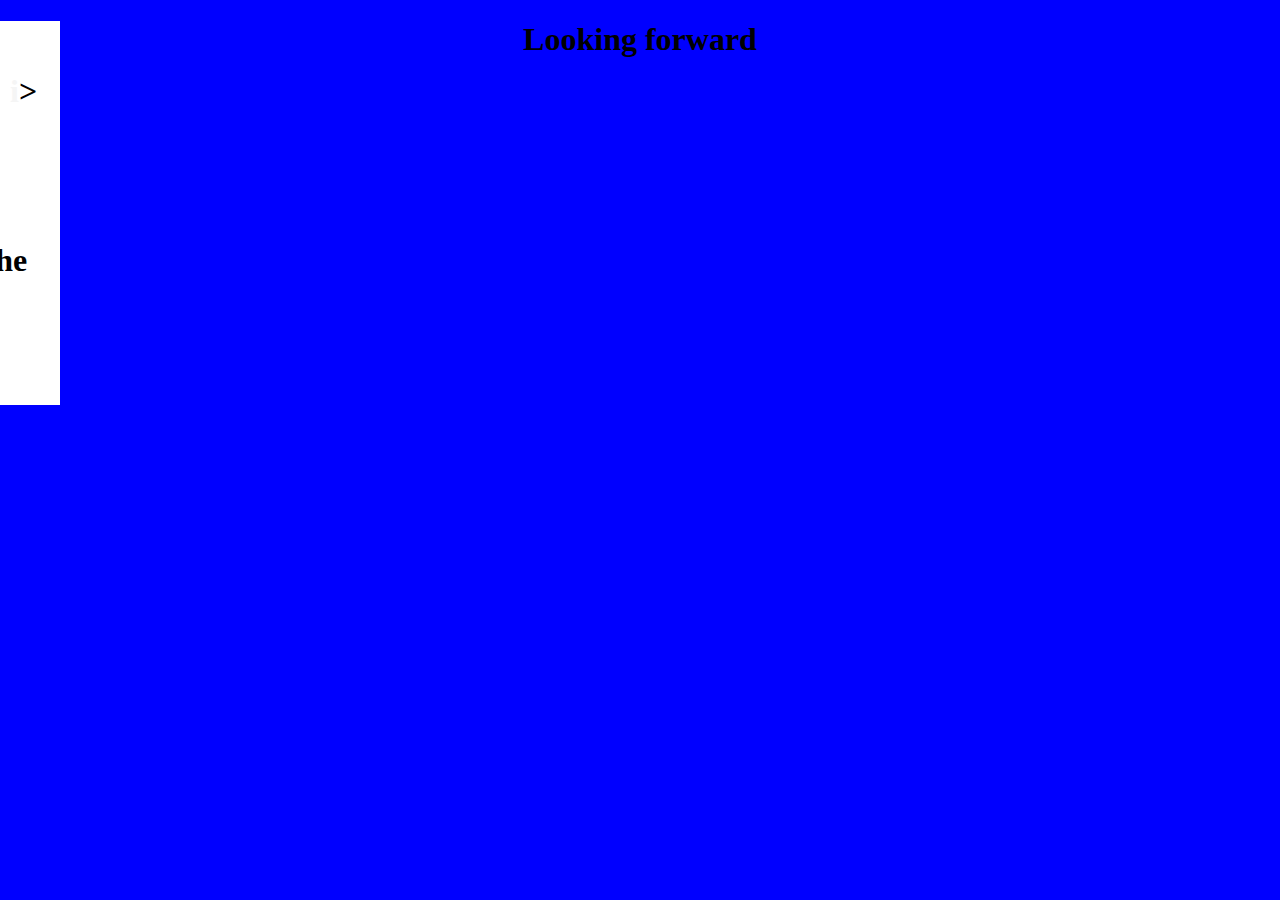
<file: index.html>
<!DOCTYPE html>
<html>
  <head>
    <link href="style.css" rel="stylesheet" type="text/css">
  <style>
     body {background-color:blue}
header h1 {
    margin: 0;
}

html, body {
   margin: 0;
   padding: 0;
}

   </style>
   <div class="sidebar">
   <div class="arrow"><h1><span style="color:whitesmoke">i</span>></h1></div>
   <h1><a href="page 1.html"> Looking forward this summer</a></h1>
   <h1><a href="page 2.html"> Looking forward in the next school year</a></h1>
   </div>
  

   </style>
<h1 style="text-align:center;">Looking forward</h1>
</file>
<file: style.css>
y@import url('https://fonts.googleapis.com/css?family=Lato&display=swap');
body {
  font-family:'lato',sans-serif;
}
.logo {
  margin-left:auto;
  margin-right:auto;
  display:block;
}
.back {
  width:10%;
  background-color:#f59842;
  height:50px;
  color:black;
  padding-top:5px;
  position:absolute;
  right:80px;
  top:20px;
  -webkit-transition:all 0.5s;
}
.back:hover {
  background-color:white;
  color:red;
}
.sidebar {
width:200px;
background-color:white;
padding:30px;
position:absolute;
left:-200px;
-webkit-transition:all 1s;
}
.sidebar:hover {
  left:0px;
}
.arrow {
  float:right;
  width:10%;
  padding-right:-10px;
}
.sidebar a {
  text-decoration:none;
  color:black;
  -webkit-transition:all 0.5s;
}
.sidebar a:hover {
  background-color:blue;
  padding:10px;
}
</file>
